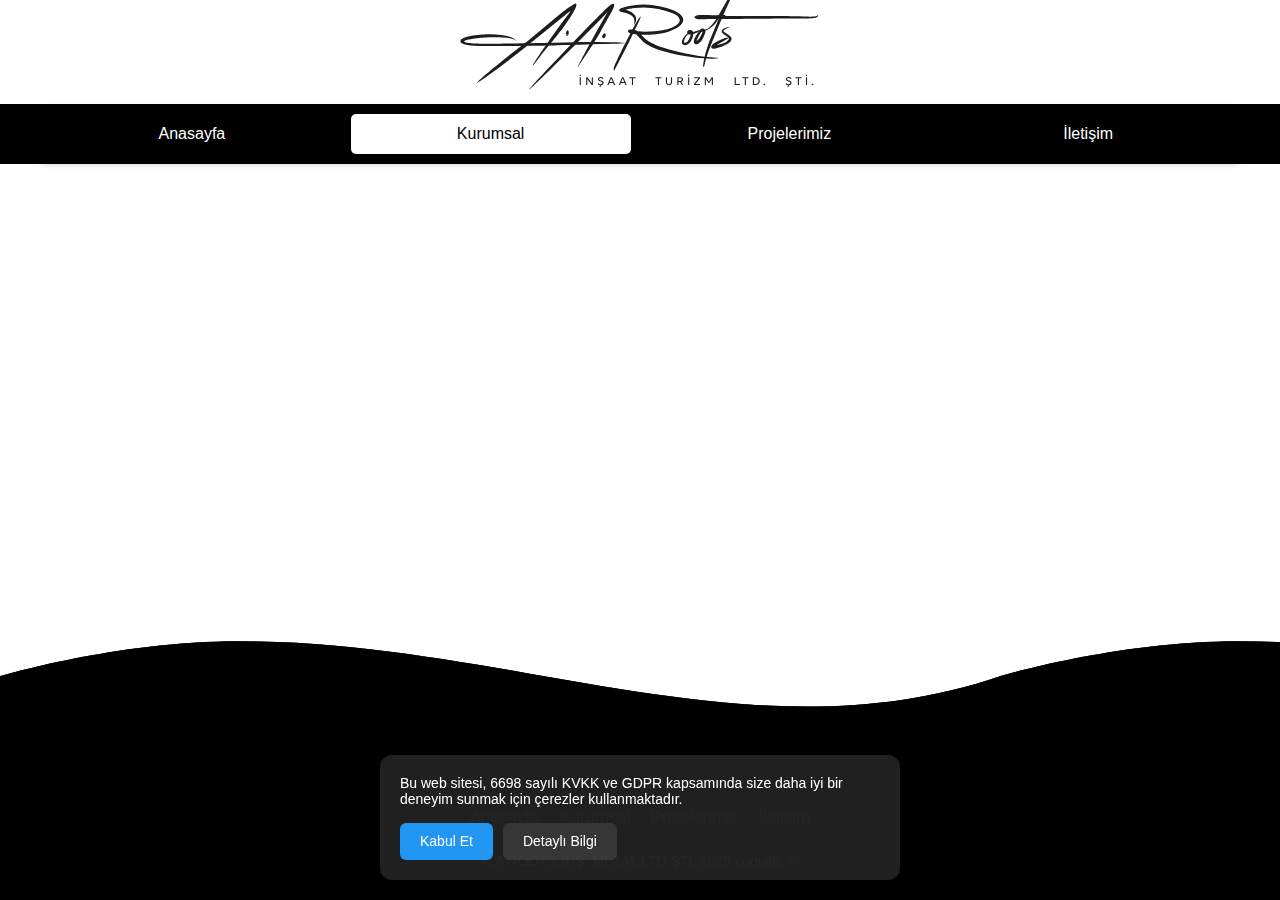
<file: tr/kurumsal/index.html>
<!doctype html>
<html lang="tr" dir="ltr">

<head>
  <meta charset="UTF-8" />
  <meta name="viewport" content="width=device-width, initial-scale=1" />
  <meta http-equiv="X-UA-Compatible" content="IE=edge" />
  <meta http-equiv="Page-Exit" content="BlendTrans(Duration"="0)" />
  <meta http-equiv="Page-Enter" content="BlendTrans(Duration"="0)" />
  <meta http-equiv="Content-Security-Policy" content="upgrade-insecure-requests" />
  <meta http-equiv="Cache-Control" content="max-age=3600, public" />
  <meta http-equiv="Pragma" content="cache" />
  <meta http-equiv="Expires" content="3600" />
  <title>Kurumsal</title>
  <meta name="description" content="A.A. ROOTS İnşaat - Kökü sağlam, geleceği güçlü inşaat projeleri. Bodrum ve Türkiye genelinde villa, konut ve ticari alan projeleri. Güvenilir, dayanıklı ve estetik yaşam alanları." />
  <meta name="keywords" content="A.A. ROOTS İnşaat, Bodrum inşaat, villa yapımı, konut projeleri, inşaat firması, güvenilir inşaat, modern mimari" />
  <meta property="og:title" content="Kurumsal" />
  <meta property="og:description" content="A.A. ROOTS İnşaat - Kökü sağlam, geleceği güçlü inşaat projeleri. Bodrum ve Türkiye genelinde villa, konut ve ticari alan projeleri. Güvenilir, dayanıklı ve estetik yaşam alanları." />
  <meta property="og:image" content="https://aaroots.com.tr/img/icon.png" />
  <meta name="robots" content="index, follow" />
  <link rel="canonical" href="https://aaroots.com.tr/tr/kurumsal/" />

  <link rel="preload" href="/src/fonts/rubik/rubik-latin-400-normal.woff2" as="font" type="font/woff2" crossorigin />
  <link rel="preload" href="/src/fonts/rubik/rubik-latin-500-normal.woff2" as="font" type="font/woff2" crossorigin />
  <link rel="preload" href="/src/fonts/rubik/rubik-latin-700-normal.woff2" as="font" type="font/woff2" crossorigin />

  <link rel="preload" href="/src/rubik.css" as="style" onload="this.onload=null;this.rel='stylesheet'" />
  <link rel="preload" href="/src/css.css?v=tx05y" as="style" onload="this.onload=null;this.rel='stylesheet'" />
  <link rel="preload" href="/src/cookie.css?v=tx05y" as="style" onload="this.onload=null;this.rel='stylesheet'" />
  <link rel="preload" href="/src/swiper-bundle.min.css" as="style" onload="this.onload=null;this.rel='stylesheet'" />
  <link rel="shortcut icon" href="/img/icon.png?v=tx05y" type="image/png" />
  <script type="application/ld+json">
{
  "@context": "https://schema.org",
  "@type": "LocalBusiness",
  "name": "A.A ROOTS INŞ. METAL LTD ŞTI.",
  "description": "A.A. ROOTS İnşaat - Bodrum ve Türkiye genelinde güvenilir, dayanıklı ve estetik yaşam alanları tasarlayan inşaat firması. Villa, konut, ticari alan ve renovasyon projeleri.",
  "url": "https://aaroots.com.tr",
  "logo": "https://aaroots.com.tr/img/logo.svg",
  "image": "https://aaroots.com.tr/img/logo.svg"
}
</script>
<script type="application/ld+json">
{
  "@context": "https://schema.org",
  "@type": "Organization",
  "name": "A.A ROOTS INŞ. METAL LTD ŞTI.",
  "url": "https://aaroots.com.tr",
  "logo": "https://aaroots.com.tr/img/logo.svg"
}
</script>
  
  
  
<link rel="stylesheet" href="style.css?v=tx05y">
</head>

<body>
  <div id="header"><div class="puzsx">
  <div class="puzsxtitle">
    <div class="puzsxtitlebody">
      <div class="puzsxtitlebodylang">
        <ul>
          
        </ul>
      </div>
    </div>
  </div>
  <div class="puzsxbody">
    <a href="/tr/"
      ><img
        src="/img/logo.svg?v=tx05y"
        alt="A.A ROOTS INŞ. METAL LTD ŞTI. Logo"
        class="puzsxbodylogo"
        loading="lazy"
    /></a>
    <button type="button" class="puzsx-mobile-toggle" onclick="menu2_toggle()" aria-label="Menüyü aç/kapat">
      <span class="material-symbols-outlined" aria-hidden="true">menu</span>
    </button>
  </div>
  <div class="puzsxmenubody">
    <div class="puzsxmenu" id="menu-2-root">
      <div class="puzsxmenulistbody">
        <div class="puzsxmenulist">
          <ul>
            <a href="/tr/">Anasayfa </a><a class="puzsx-menu-list-active" href="/tr/kurumsal/">Kurumsal</a><a href="/tr/urunler/">Projelerimiz</a><a href="/tr/iletisim/">İletişim</a>
          </ul>
          <div class="puzsxlanguages-mobile">
            <ul>
              
            </ul>
          </div>
        </div>
      </div>
    </div>
  </div>
</div>

<script>
  if (typeof menu2_toggle === "undefined") {
    function menu2_toggle() {
      var root = document.getElementById("menu-2-root");
      if (!root) {
        return;
      }
      if (root.classList.contains("puzsxmenu-open")) {
        root.classList.remove("puzsxmenu-open");
      } else {
        root.classList.add("puzsxmenu-open");
      }
    }
  }
</script>
</div>
  <div id="content"><h1 style="display: none;">Kurumsal</h1>
</div>
  <div id="footer"><footer class="footer">
  <div class="waves">
    <div class="wave" id="wave1"></div>
    <div class="wave" id="wave2"></div>
    <div class="wave" id="wave3"></div>
    <div class="wave" id="wave4"></div>
  </div>
  <ul class="social-icon">



    
    

 


    <li class="social-icon__item">
      <a class="social-icon__link" href="#">
        <ion-icon name="logo-facebook"></ion-icon>
      </a>
    </li>
    <li class="social-icon__item">
      <a class="social-icon__link" href="#">
        <ion-icon name="logo-x"></ion-icon>
      </a>
    </li>
    <li class="social-icon__item">
      <a class="social-icon__link" href="#">
        <ion-icon name="logo-linkedin"></ion-icon>
      </a>
    </li>
    <li class="social-icon__item">
      <a class="social-icon__link" href="#">
        <ion-icon name="logo-instagram"></ion-icon>
      </a>
    </li>
  </ul>
  <ul class="menu">
    <li class="menu__item"><a class="menu__link" href="/tr">Anasayfa</a></li><li class="menu__item"><a class="menu__link" href="/tr/kurumsal">Kurumsal</a></li><li class="menu__item"><a class="menu__link" href="/tr/urunler">Projelerimiz</a></li><li class="menu__item"><a class="menu__link" href="/tr/iletisim">İletişim</a></li>
  </ul>
  <p>A.A ROOTS INŞ. METAL LTD ŞTI. 2025 cognite. &copy;</p>
</footer>

</div>
</body>
<link rel="preconnect" href="https://fonts.googleapis.com" />
<link rel="preconnect" href="https://fonts.gstatic.com" crossorigin />
<link rel="preload"
  href="https://fonts.googleapis.com/css2?family=Material+Symbols+Outlined:opsz,wght,FILL,GRAD@20..48,100..700,0..1,-50..200"
  as="style" onload="this.onload=null;this.rel='stylesheet'" />



<script defer src="/src/swiper-bundle.min.js"></script>
<script defer type="text/javascript" src="/src/js.js?v=tx05y"></script>
<script defer src="/src/cookie.js?v=tx05y"></script>

<script>
  // RTL dil kontrolü - Arapça için sağdan sola yazım desteği
  setTimeout(function() {
    var currentPath = window.location.pathname;
    var rtlLanguages = ['ar', 'he', 'fa']; // RTL diller: Arapça, İbranice, Farsça
    
    // URL'den dil kodunu çıkar (/ar/, /he/, /fa/ gibi)
    var langMatch = currentPath.match(/^\/([a-z]{2})\//);
    var currentLang = langMatch ? langMatch[1] : '';
    
    // Eğer RTL dil ise dir="rtl" set et
    if (rtlLanguages.indexOf(currentLang) !== -1) {
      document.documentElement.setAttribute('dir', 'rtl');
    } else {
      document.documentElement.setAttribute('dir', 'ltr');
    }
  }, 100);
</script>

</html>
</file>
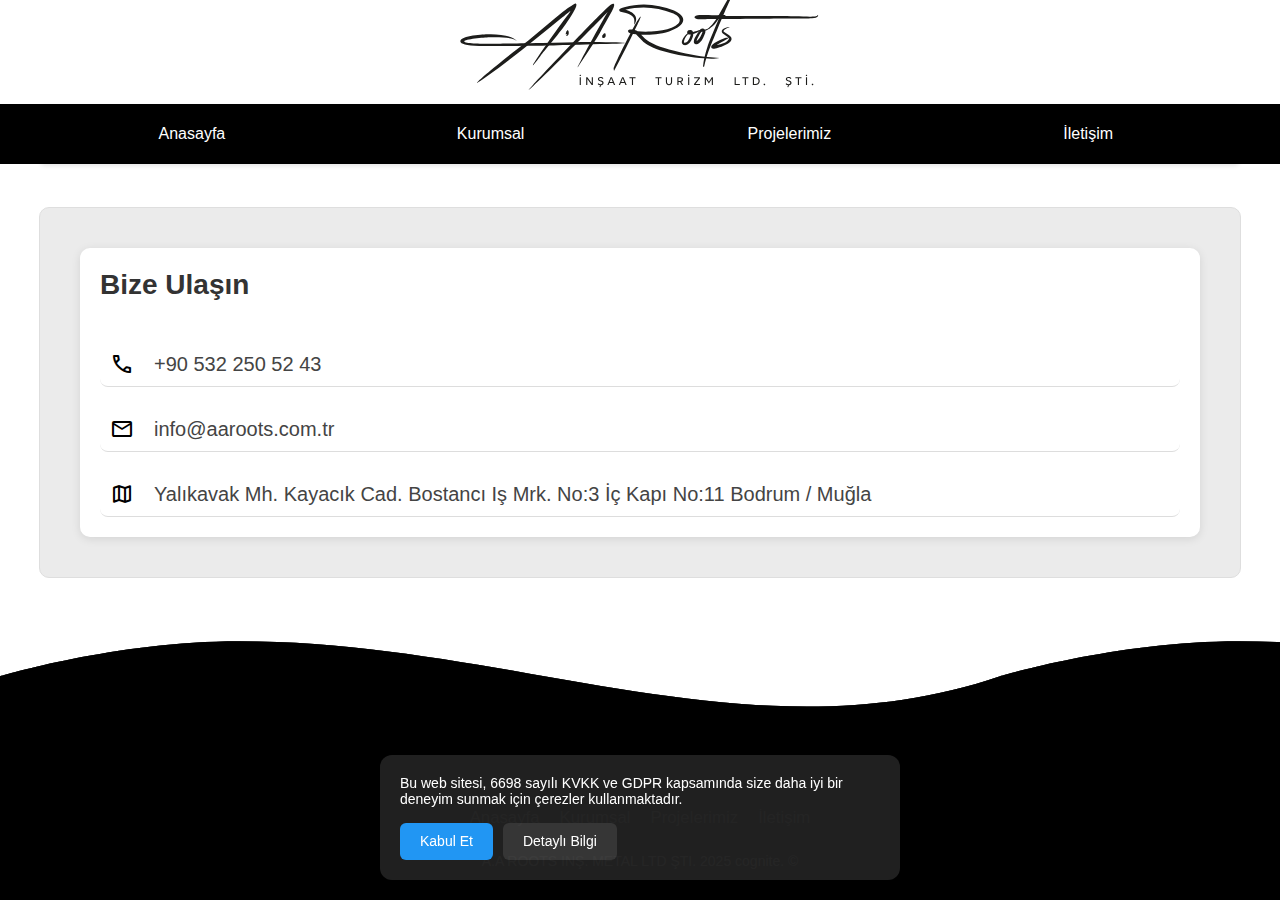
<file: tr/new-page/index.html>
<!doctype html>
<html lang="tr" dir="ltr">

<head>
  <meta charset="UTF-8" />
  <meta name="viewport" content="width=device-width, initial-scale=1" />
  <meta http-equiv="X-UA-Compatible" content="IE=edge" />
  <meta http-equiv="Page-Exit" content="BlendTrans(Duration"="0)" />
  <meta http-equiv="Page-Enter" content="BlendTrans(Duration"="0)" />
  <meta http-equiv="Content-Security-Policy" content="upgrade-insecure-requests" />
  <meta http-equiv="Cache-Control" content="max-age=3600, public" />
  <meta http-equiv="Pragma" content="cache" />
  <meta http-equiv="Expires" content="3600" />
  <title>New Page</title>
  <meta name="description" content="" />
  <meta name="keywords" content="" />
  <meta property="og:title" content="New Page" />
  <meta property="og:description" content="" />
  <meta property="og:image" content="https://aaroots.com.tr/img/icon.png" />
  <meta name="robots" content="index, follow" />
  <link rel="canonical" href="https://aaroots.com.tr/tr/new-page/" />

  <link rel="preload" href="/src/fonts/rubik/rubik-latin-400-normal.woff2" as="font" type="font/woff2" crossorigin />
  <link rel="preload" href="/src/fonts/rubik/rubik-latin-500-normal.woff2" as="font" type="font/woff2" crossorigin />
  <link rel="preload" href="/src/fonts/rubik/rubik-latin-700-normal.woff2" as="font" type="font/woff2" crossorigin />

  <link rel="preload" href="/src/rubik.css" as="style" onload="this.onload=null;this.rel='stylesheet'" />
  <link rel="preload" href="/src/css.css?v=oytta" as="style" onload="this.onload=null;this.rel='stylesheet'" />
  <link rel="preload" href="/src/cookie.css?v=oytta" as="style" onload="this.onload=null;this.rel='stylesheet'" />
  <link rel="preload" href="/src/swiper-bundle.min.css" as="style" onload="this.onload=null;this.rel='stylesheet'" />
  <link rel="shortcut icon" href="/img/icon.png?v=oytta" type="image/png" />
  <script type="application/ld+json">
{
  "@context": "https://schema.org",
  "@type": "LocalBusiness",
  "name": "A.A ROOTS INŞ. METAL LTD ŞTI.",
  "description": "A.A. ROOTS İnşaat - Bodrum ve Türkiye genelinde güvenilir, dayanıklı ve estetik yaşam alanları tasarlayan inşaat firması. Villa, konut, ticari alan ve renovasyon projeleri.",
  "url": "https://aaroots.com.tr",
  "logo": "https://aaroots.com.tr/img/logo.svg",
  "image": "https://aaroots.com.tr/img/logo.svg"
}
</script>
<script type="application/ld+json">
{
  "@context": "https://schema.org",
  "@type": "Organization",
  "name": "A.A ROOTS INŞ. METAL LTD ŞTI.",
  "url": "https://aaroots.com.tr",
  "logo": "https://aaroots.com.tr/img/logo.svg"
}
</script>
  
  
  
<link rel="stylesheet" href="style.css?v=oytta">
</head>

<body>
  <div id="header"><div class="qlbj9">
  <div class="qlbj9title">
    <div class="qlbj9titlebody">
      <div class="qlbj9titlebodylang">
        <ul>
          
        </ul>
      </div>
    </div>
  </div>
  <div class="qlbj9body">
    <a href="/tr/"
      ><img
        src="/img/logo.svg?v=oytta"
        alt="A.A ROOTS INŞ. METAL LTD ŞTI. Logo"
        class="qlbj9bodylogo"
        loading="lazy"
    /></a>
    <button type="button" class="qlbj9-mobile-toggle" onclick="menu2_toggle()" aria-label="Menüyü aç/kapat">
      <span class="material-symbols-outlined" aria-hidden="true">menu</span>
    </button>
  </div>
  <div class="qlbj9menubody">
    <div class="qlbj9menu" id="menu-2-root">
      <div class="qlbj9menulistbody">
        <div class="qlbj9menulist">
          <ul>
            <a href="/tr/">Anasayfa </a><a href="/tr/hakkimizda/">Kurumsal</a><a href="/tr/urunler/">Projelerimiz</a><a href="/tr/iletisim/">İletişim</a>
          </ul>
          <div class="qlbj9languages-mobile">
            <ul>
              
            </ul>
          </div>
        </div>
      </div>
    </div>
  </div>
</div>

<script>
  if (typeof menu2_toggle === "undefined") {
    function menu2_toggle() {
      var root = document.getElementById("menu-2-root");
      if (!root) {
        return;
      }
      if (root.classList.contains("qlbj9menu-open")) {
        root.classList.remove("qlbj9menu-open");
      } else {
        root.classList.add("qlbj9menu-open");
      }
    }
  }
</script>
</div>
  <div id="content"><h1 style="display: none;">New Page</h1>
<div class="ngk49">
  <div class="ngk49body">
    <div class="ngk49container">
      <div class="ngk49containerbody">
        <h2 class="ngk49containertitle">Bize Ulaşın</h2>
        <a href="tel:+905322505243" target="_blank" rel="noopener noreferrer" class="ngk49containerlist">
                  <span class="material-symbols-outlined" aria-hidden="true">
                   phone
                  </span>
                  <div>+90 532 250 52 43</div>
                </a><a href="undefined" target="_blank" rel="noopener noreferrer" class="ngk49containerlist">
                  <span class="material-symbols-outlined" aria-hidden="true">
                   email
                  </span>
                  <div>info@aaroots.com.tr</div>
                </a><a href="undefined" target="_blank" rel="noopener noreferrer" class="ngk49containerlist">
                  <span class="material-symbols-outlined" aria-hidden="true">
                   map
                  </span>
                  <div>Yalıkavak Mh. Kayacık Cad. Bostancı Iş Mrk. No:3 İç Kapı No:11 Bodrum / Muğla</div>
                </a>
      </div>
    </div>
  </div>
</div>

</div>
  <div id="footer"><footer class="footer">
  <div class="waves">
    <div class="wave" id="wave1"></div>
    <div class="wave" id="wave2"></div>
    <div class="wave" id="wave3"></div>
    <div class="wave" id="wave4"></div>
  </div>
  <ul class="social-icon">



    
    

 


    <li class="social-icon__item">
      <a class="social-icon__link" href="#">
        <ion-icon name="logo-facebook"></ion-icon>
      </a>
    </li>
    <li class="social-icon__item">
      <a class="social-icon__link" href="#">
        <ion-icon name="logo-x"></ion-icon>
      </a>
    </li>
    <li class="social-icon__item">
      <a class="social-icon__link" href="#">
        <ion-icon name="logo-linkedin"></ion-icon>
      </a>
    </li>
    <li class="social-icon__item">
      <a class="social-icon__link" href="#">
        <ion-icon name="logo-instagram"></ion-icon>
      </a>
    </li>
  </ul>
  <ul class="menu">
    <li class="menu__item"><a class="menu__link" href="/tr">Anasayfa</a></li><li class="menu__item"><a class="menu__link" href="/tr/kurumsal">Kurumsal</a></li><li class="menu__item"><a class="menu__link" href="/tr/urunler">Projelerimiz</a></li><li class="menu__item"><a class="menu__link" href="/tr/iletisim">İletişim</a></li>
  </ul>
  <p>A.A ROOTS INŞ. METAL LTD ŞTI. 2025 cognite. &copy;</p>
</footer>

</div>
</body>
<link rel="preconnect" href="https://fonts.googleapis.com" />
<link rel="preconnect" href="https://fonts.gstatic.com" crossorigin />
<link rel="preload"
  href="https://fonts.googleapis.com/css2?family=Material+Symbols+Outlined:opsz,wght,FILL,GRAD@20..48,100..700,0..1,-50..200"
  as="style" onload="this.onload=null;this.rel='stylesheet'" />



<script defer src="/src/swiper-bundle.min.js"></script>
<script defer type="text/javascript" src="/src/js.js?v=oytta"></script>
<script defer src="/src/cookie.js?v=oytta"></script>

<script>
  // RTL dil kontrolü - Arapça için sağdan sola yazım desteği
  setTimeout(function() {
    var currentPath = window.location.pathname;
    var rtlLanguages = ['ar', 'he', 'fa']; // RTL diller: Arapça, İbranice, Farsça
    
    // URL'den dil kodunu çıkar (/ar/, /he/, /fa/ gibi)
    var langMatch = currentPath.match(/^\/([a-z]{2})\//);
    var currentLang = langMatch ? langMatch[1] : '';
    
    // Eğer RTL dil ise dir="rtl" set et
    if (rtlLanguages.indexOf(currentLang) !== -1) {
      document.documentElement.setAttribute('dir', 'rtl');
    } else {
      document.documentElement.setAttribute('dir', 'ltr');
    }
  }, 100);
</script>

</html>
</file>
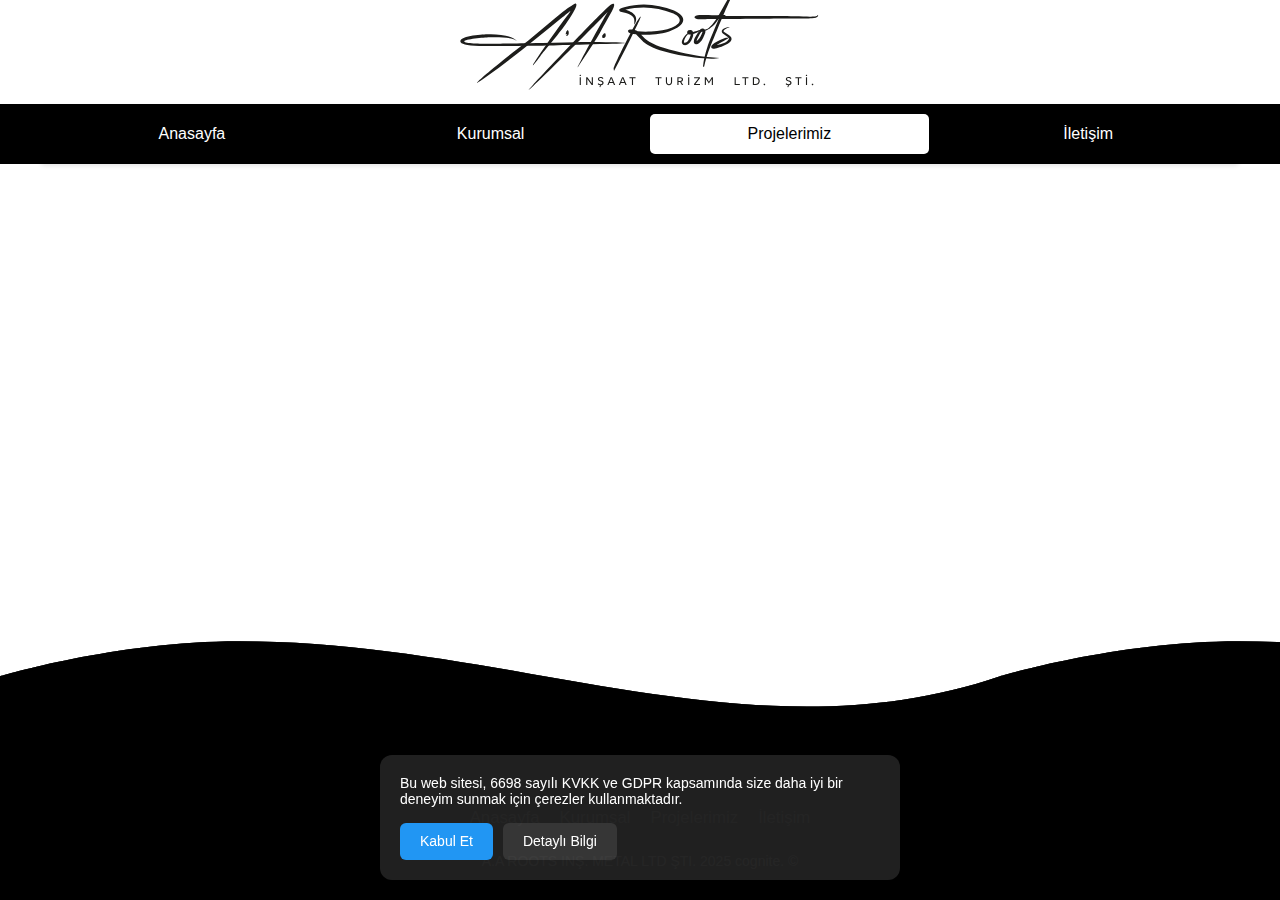
<file: tr/urunler/index.html>
<!doctype html>
<html lang="tr" dir="ltr">

<head>
  <meta charset="UTF-8" />
  <meta name="viewport" content="width=device-width, initial-scale=1" />
  <meta http-equiv="X-UA-Compatible" content="IE=edge" />
  <meta http-equiv="Page-Exit" content="BlendTrans(Duration"="0)" />
  <meta http-equiv="Page-Enter" content="BlendTrans(Duration"="0)" />
  <meta http-equiv="Content-Security-Policy" content="upgrade-insecure-requests" />
  <meta http-equiv="Cache-Control" content="max-age=3600, public" />
  <meta http-equiv="Pragma" content="cache" />
  <meta http-equiv="Expires" content="3600" />
  <title>Projelerimiz</title>
  <meta name="description" content="A.A. ROOTS İnşaat projeleri: Konut projeleri, villa yapıları, ticari alanlar, butik yaşam alanları ve renovasyon hizmetleri. Modern mimari, kaliteli malzeme." />
  <meta name="keywords" content="konut projeleri, villa yapımı, ticari alan, renovasyon, tadilat, butik yaşam alanları, inşaat hizmetleri" />
  <meta property="og:title" content="Projelerimiz" />
  <meta property="og:description" content="A.A. ROOTS İnşaat projeleri: Konut projeleri, villa yapıları, ticari alanlar, butik yaşam alanları ve renovasyon hizmetleri. Modern mimari, kaliteli malzeme." />
  <meta property="og:image" content="https://aaroots.com.tr/img/icon.png" />
  <meta name="robots" content="index, follow" />
  <link rel="canonical" href="https://aaroots.com.tr/tr/urunler/" />

  <link rel="preload" href="/src/fonts/rubik/rubik-latin-400-normal.woff2" as="font" type="font/woff2" crossorigin />
  <link rel="preload" href="/src/fonts/rubik/rubik-latin-500-normal.woff2" as="font" type="font/woff2" crossorigin />
  <link rel="preload" href="/src/fonts/rubik/rubik-latin-700-normal.woff2" as="font" type="font/woff2" crossorigin />

  <link rel="preload" href="/src/rubik.css" as="style" onload="this.onload=null;this.rel='stylesheet'" />
  <link rel="preload" href="/src/css.css?v=yrbcc" as="style" onload="this.onload=null;this.rel='stylesheet'" />
  <link rel="preload" href="/src/cookie.css?v=yrbcc" as="style" onload="this.onload=null;this.rel='stylesheet'" />
  <link rel="preload" href="/src/swiper-bundle.min.css" as="style" onload="this.onload=null;this.rel='stylesheet'" />
  <link rel="shortcut icon" href="/img/icon.png?v=yrbcc" type="image/png" />
  <script type="application/ld+json">
{
  "@context": "https://schema.org",
  "@type": "LocalBusiness",
  "name": "A.A ROOTS INŞ. METAL LTD ŞTI.",
  "description": "A.A. ROOTS İnşaat - Bodrum ve Türkiye genelinde güvenilir, dayanıklı ve estetik yaşam alanları tasarlayan inşaat firması. Villa, konut, ticari alan ve renovasyon projeleri.",
  "url": "https://aaroots.com.tr",
  "logo": "https://aaroots.com.tr/img/logo.svg",
  "image": "https://aaroots.com.tr/img/logo.svg"
}
</script>
<script type="application/ld+json">
{
  "@context": "https://schema.org",
  "@type": "Organization",
  "name": "A.A ROOTS INŞ. METAL LTD ŞTI.",
  "url": "https://aaroots.com.tr",
  "logo": "https://aaroots.com.tr/img/logo.svg"
}
</script>
  
  
  
<link rel="stylesheet" href="style.css?v=yrbcc">
</head>

<body>
  <div id="header"><div class="uoezb">
  <div class="uoezbtitle">
    <div class="uoezbtitlebody">
      <div class="uoezbtitlebodylang">
        <ul>
          
        </ul>
      </div>
    </div>
  </div>
  <div class="uoezbbody">
    <a href="/tr/"
      ><img
        src="/img/logo.svg?v=yrbcc"
        alt="A.A ROOTS INŞ. METAL LTD ŞTI. Logo"
        class="uoezbbodylogo"
        loading="lazy"
    /></a>
    <button type="button" class="uoezb-mobile-toggle" onclick="menu2_toggle()" aria-label="Menüyü aç/kapat">
      <span class="material-symbols-outlined" aria-hidden="true">menu</span>
    </button>
  </div>
  <div class="uoezbmenubody">
    <div class="uoezbmenu" id="menu-2-root">
      <div class="uoezbmenulistbody">
        <div class="uoezbmenulist">
          <ul>
            <a href="/tr/">Anasayfa </a><a href="/tr/hakkimizda/">Kurumsal</a><a class="uoezb-menu-list-active" href="/tr/urunler/">Projelerimiz</a><a href="/tr/iletisim/">İletişim</a>
          </ul>
          <div class="uoezblanguages-mobile">
            <ul>
              
            </ul>
          </div>
        </div>
      </div>
    </div>
  </div>
</div>

<script>
  if (typeof menu2_toggle === "undefined") {
    function menu2_toggle() {
      var root = document.getElementById("menu-2-root");
      if (!root) {
        return;
      }
      if (root.classList.contains("uoezbmenu-open")) {
        root.classList.remove("uoezbmenu-open");
      } else {
        root.classList.add("uoezbmenu-open");
      }
    }
  }
</script>
</div>
  <div id="content"><h1 style="display: none;">Projelerimiz</h1>
</div>
  <div id="footer"><footer class="footer">
  <div class="waves">
    <div class="wave" id="wave1"></div>
    <div class="wave" id="wave2"></div>
    <div class="wave" id="wave3"></div>
    <div class="wave" id="wave4"></div>
  </div>
  <ul class="social-icon">



    
    

 


    <li class="social-icon__item">
      <a class="social-icon__link" href="#">
        <ion-icon name="logo-facebook"></ion-icon>
      </a>
    </li>
    <li class="social-icon__item">
      <a class="social-icon__link" href="#">
        <ion-icon name="logo-x"></ion-icon>
      </a>
    </li>
    <li class="social-icon__item">
      <a class="social-icon__link" href="#">
        <ion-icon name="logo-linkedin"></ion-icon>
      </a>
    </li>
    <li class="social-icon__item">
      <a class="social-icon__link" href="#">
        <ion-icon name="logo-instagram"></ion-icon>
      </a>
    </li>
  </ul>
  <ul class="menu">
    <li class="menu__item"><a class="menu__link" href="/tr">Anasayfa</a></li><li class="menu__item"><a class="menu__link" href="/tr/kurumsal">Kurumsal</a></li><li class="menu__item"><a class="menu__link" href="/tr/urunler">Projelerimiz</a></li><li class="menu__item"><a class="menu__link" href="/tr/iletisim">İletişim</a></li>
  </ul>
  <p>A.A ROOTS INŞ. METAL LTD ŞTI. 2025 cognite. &copy;</p>
</footer>

</div>
</body>
<link rel="preconnect" href="https://fonts.googleapis.com" />
<link rel="preconnect" href="https://fonts.gstatic.com" crossorigin />
<link rel="preload"
  href="https://fonts.googleapis.com/css2?family=Material+Symbols+Outlined:opsz,wght,FILL,GRAD@20..48,100..700,0..1,-50..200"
  as="style" onload="this.onload=null;this.rel='stylesheet'" />



<script defer src="/src/swiper-bundle.min.js"></script>
<script defer type="text/javascript" src="/src/js.js?v=yrbcc"></script>
<script defer src="/src/cookie.js?v=yrbcc"></script>

<script>
  // RTL dil kontrolü - Arapça için sağdan sola yazım desteği
  setTimeout(function() {
    var currentPath = window.location.pathname;
    var rtlLanguages = ['ar', 'he', 'fa']; // RTL diller: Arapça, İbranice, Farsça
    
    // URL'den dil kodunu çıkar (/ar/, /he/, /fa/ gibi)
    var langMatch = currentPath.match(/^\/([a-z]{2})\//);
    var currentLang = langMatch ? langMatch[1] : '';
    
    // Eğer RTL dil ise dir="rtl" set et
    if (rtlLanguages.indexOf(currentLang) !== -1) {
      document.documentElement.setAttribute('dir', 'rtl');
    } else {
      document.documentElement.setAttribute('dir', 'ltr');
    }
  }, 100);
</script>

</html>
</file>
<file: src/rubik.css>
/* Rubik Font - Tamamen Local (Latin Charset) */
@font-face{font-family:'Rubik';font-style:normal;font-weight:300;font-display:swap;src:url('/src/fonts/rubik/rubik-latin-300-normal.woff2') format('woff2'),url('/src/fonts/rubik/rubik-latin-300-normal.woff') format('woff')}@font-face{font-family:'Rubik';font-style:normal;font-weight:400;font-display:swap;src:url('/src/fonts/rubik/rubik-latin-400-normal.woff2') format('woff2'),url('/src/fonts/rubik/rubik-latin-400-normal.woff') format('woff')}@font-face{font-family:'Rubik';font-style:normal;font-weight:500;font-display:swap;src:url('/src/fonts/rubik/rubik-latin-500-normal.woff2') format('woff2'),url('/src/fonts/rubik/rubik-latin-500-normal.woff') format('woff')}@font-face{font-family:'Rubik';font-style:normal;font-weight:600;font-display:swap;src:url('/src/fonts/rubik/rubik-latin-600-normal.woff2') format('woff2'),url('/src/fonts/rubik/rubik-latin-600-normal.woff') format('woff')}@font-face{font-family:'Rubik';font-style:normal;font-weight:700;font-display:swap;src:url('/src/fonts/rubik/rubik-latin-700-normal.woff2') format('woff2'),url('/src/fonts/rubik/rubik-latin-700-normal.woff') format('woff')}@font-face{font-family:'Rubik';font-style:normal;font-weight:800;font-display:swap;src:url('/src/fonts/rubik/rubik-latin-800-normal.woff2') format('woff2'),url('/src/fonts/rubik/rubik-latin-800-normal.woff') format('woff')}@font-face{font-family:'Rubik';font-style:normal;font-weight:900;font-display:swap;src:url('/src/fonts/rubik/rubik-latin-900-normal.woff2') format('woff2'),url('/src/fonts/rubik/rubik-latin-900-normal.woff') format('woff')}@font-face{font-family:'Rubik';font-style:italic;font-weight:300;font-display:swap;src:url('/src/fonts/rubik/rubik-latin-300-italic.woff2') format('woff2'),url('/src/fonts/rubik/rubik-latin-300-italic.woff') format('woff')}@font-face{font-family:'Rubik';font-style:italic;font-weight:400;font-display:swap;src:url('/src/fonts/rubik/rubik-latin-400-italic.woff2') format('woff2'),url('/src/fonts/rubik/rubik-latin-400-italic.woff') format('woff')}@font-face{font-family:'Rubik';font-style:italic;font-weight:500;font-display:swap;src:url('/src/fonts/rubik/rubik-latin-500-italic.woff2') format('woff2'),url('/src/fonts/rubik/rubik-latin-500-italic.woff') format('woff')}@font-face{font-family:'Rubik';font-style:italic;font-weight:600;font-display:swap;src:url('/src/fonts/rubik/rubik-latin-600-italic.woff2') format('woff2'),url('/src/fonts/rubik/rubik-latin-600-italic.woff') format('woff')}@font-face{font-family:'Rubik';font-style:italic;font-weight:700;font-display:swap;src:url('/src/fonts/rubik/rubik-latin-700-italic.woff2') format('woff2'),url('/src/fonts/rubik/rubik-latin-700-italic.woff') format('woff')}@font-face{font-family:'Rubik';font-style:italic;font-weight:800;font-display:swap;src:url('/src/fonts/rubik/rubik-latin-800-italic.woff2') format('woff2'),url('/src/fonts/rubik/rubik-latin-800-italic.woff') format('woff')}@font-face{font-family:'Rubik';font-style:italic;font-weight:900;font-display:swap;src:url('/src/fonts/rubik/rubik-latin-900-italic.woff2') format('woff2'),url('/src/fonts/rubik/rubik-latin-900-italic.woff') format('woff')}
</file>
<file: src/css.css>
a:link,
a:active,
a:hover,
a:visited {
    text-decoration: none;
    color: #000
}

*,
:after,
:before {
    box-sizing: inherit;
    margin: 0;
    padding: 0;
    font-family: "Roboto Condensed", roboto condensed, sans-serif;
    font-size: 14px;
    line-height: 1.2;
    font-optical-sizing: auto;
    font-weight: 400;
    font-style: normal
}

body {
    width: 100%;
    min-height: 100vh;
    max-width: 100vw;
    display: flex;
    flex-direction: column;
    justify-content: space-between;
    gap: 0;
    padding: 0;
    overflow-x: hidden
}

.w100 {
    width: 100%
}

#header,
#footer {
    width: 100%;
    display: flex;
    flex-direction: column;
    gap: 0;
    padding: 0
}

#header {
    align-items: center;
    justify-content: center
}

#content {
    flex: 1;
    display: flex;
    flex-direction: column;
    align-items: center;
    justify-content: center;
    gap: 0;
    padding: 0
}

:root {
    --max: 1024px;
    --bgcolor: #ffffff;
}

@media screen and (max-width:1024px) {
    :root {
        --max: 100% !important
    }

    .mobil-closed {
        display: none !important
    }

    #content {
        width: 100%
    }
}

@media screen and (min-width:1024px) {
    :root {
        --max: 1024px !important
    }
}

@media screen and (min-width:1200px) {
    :root {
        --max: 1200px !important
    }
}

.bold {
    font-style: bold !important
}

.line-height-2 {
    line-height: 2
}

.line-height-3 {
    line-height: 3
}

.line-height-4 {
    line-height: 4
}

.line-height-5 {
    line-height: 5
}

.line-height-6 {
    line-height: 6
}

.f12 {
    font-size: 12px !important
}

.f14 {
    font-size: 14px !important
}

.f16 {
    font-size: 16px !important
}

.f18 {
    font-size: 18px !important
}

.f20 {
    font-size: 20px !important
}

.f22 {
    font-size: 22px !important
}

.f24 {
    font-size: 24px !important
}

.f26 {
    font-size: 26px !important
}

.f28 {
    font-size: 28px !important
}

.f30 {
    font-size: 30px !important
}

.f32 {
    font-size: 32px !important
}

.f34 {
    font-size: 34px !important
}

.f36 {
    font-size: 36px !important
}

.f38 {
    font-size: 38px !important
}

.f40 {
    font-size: 40px !important
}

.f42 {
    font-size: 42px !important
}

.f44 {
    font-size: 44px !important
}

.f46 {
    font-size: 46px !important
}

.f48 {
    font-size: 48px !important
}

.f50 {
    font-size: 50px !important
}

h1 {
    font-size: 22px;
    font-weight: 500
}

h2 {
    font-size: 18px;
    font-weight: 500
}

h3 {
    font-size: 16px;
    font-weight: 500
}

h4 {
    font-size: 12px;
    font-weight: 500
}

li,
ul {
    list-style-type: none !important;
    list-style: none !important
}

.input-container {
    position: relative;
    margin-top: 35px
}

.input-container input {
    display: block;
    line-height: 3;
    margin: 0;
    padding: 5px 10px;
    width: calc(100% - 20px);
    border: 1px solid #fff;
    background-color: #fff;
    border-radius: 5px;
    font-weight: 500;
    color: #000
}

.input-container input:focus {
    outline: none;
    outline: 0.5px solid #fff
}

.input-container .placeholder {
    position: absolute;
    bottom: 42px;
    left: 10px;
    padding: 7px;
    color: #000;
    transition: .2s ease-in-out transform;
    background-color: #fff;
    border: solid #fff;
    border-width: 1px 1px 0 1px;
    border-radius: 5px 5px 0 0;
    opacity: 0;
    z-index: -1;
    -webkit-transition: .2s ease-in-out transform;
    -moz-transition: .2s ease-in-out transform;
    -ms-transition: .2s ease-in-out transform;
    -o-transition: .2s ease-in-out transform
}

.input-container input:not(:placeholder-shown)+.placeholder,
.input-container input:focus:not(:placeholder-shown)+.placeholder {
    visibility: visible;
    z-index: 1;
    opacity: 1;
    transform: translateY(-10px)
}

.flexColumn {
    display: flex;
    flex-direction: column
}

.gap5 {
    gap: 5px
}

.gap10 {
    gap: 10px
}

#poputfull {
    position: fixed;
    left: 0;
    top: 0;
    width: 100%;
    height: 100%;
    z-index: 1000;
    background-color: rgba(0, 0, 0, .5);
    display: flex;
    align-items: center;
    justify-content: center
}

.poputfullchile {
    width: 500px;
    padding: 20px;
    background-color: white;
    border-radius: 12px;
    display: flex;
    flex-direction: column;
    gap: 15px;
    box-shadow: 0 4px 20px rgba(0, 0, 0, .2)
}

.poputfullbutton {
    background-color: #007bff;
    color: white;
    cursor: pointer;
    padding: 12px;
    border: none;
    border-radius: 6px;
    display: flex;
    align-items: center;
    justify-content: center;
    margin-top: 40px;
    transition: background-color .3s ease
}

.poputfullbutton:hover {
    background-color: #0056b3
}

.poputfullremove {
    width: 100%;
    height: 100%;
    position: fixed;
    z-index: -1
}

.cfff {
    color: #fff
}

.c000 {
    color: #000
}

/* RTL (Right-to-Left) Dil Desteği - Arapça, İbranice, Farsça için */
[dir="rtl"] {
    direction: rtl;
    text-align: right;
}

[dir="rtl"] body {
    direction: rtl;
}

[dir="rtl"] #header,
[dir="rtl"] #footer,
[dir="rtl"] #content {
    direction: rtl;
}

[dir="rtl"] .input-container .placeholder {
    left: auto;
    right: 10px;
}

[dir="rtl"] .poputfullchile {
    direction: rtl;
    text-align: right;
}

[dir="rtl"] h1,
[dir="rtl"] h2,
[dir="rtl"] h3,
[dir="rtl"] h4,
[dir="rtl"] p,
[dir="rtl"] span,
[dir="rtl"] div {
    text-align: right;
    direction: rtl;
}
</file>
<file: src/cookie.css>
.cookie-banner{position:fixed;bottom:20px;left:50%;transform:translateX(-50%);background:rgba(33,33,33,.98);color:#fff;padding:20px;border-radius:12px;box-shadow:0 4px 24px rgba(0,0,0,.25);max-width:90%;width:480px;z-index:9999;font-family:-apple-system,BlinkMacSystemFont,'Segoe UI',Roboto,Oxygen,Ubuntu,Cantarell,sans-serif;animation:slideUp .5s ease}@keyframes slideUp{from{transform:translate(-50%,100%);opacity:0}to{transform:translate(-50%,0);opacity:1}}.cookie-banner-buttons{display:flex;gap:10px;margin-top:15px}.cookie-banner button{padding:10px 20px;border:none;border-radius:6px;font-weight:500;cursor:pointer;transition:all .2s ease}.cookie-banner .accept-btn{background:#2196F3;color:white}.cookie-banner .accept-btn:hover{background:#1976D2}.cookie-banner .details-btn{background:rgba(255,255,255,.1);color:white}.cookie-banner .details-btn:hover{background:rgba(255,255,255,.2)}.cookie-modal{display:none;position:fixed;top:50%;left:50%;transform:translate(-50%,-50%);background:white;padding:30px;border-radius:12px;max-width:600px;width:90%;z-index:10000;color:#333;box-shadow:0 10px 40px rgba(0,0,0,.2)}.cookie-modal.active{display:block;animation:fadeIn .3s ease}@keyframes fadeIn{from{opacity:0;transform:translate(-50%,-48%)}to{opacity:1;transform:translate(-50%,-50%)}}.cookie-modal h2{margin:0 0 20px 0;color:#1a1a1a;font-size:24px}.cookie-modal p,.cookie-modal li{line-height:1.6;margin:10px 0;color:#444}.cookie-modal ul{padding-left:20px}.modal-overlay{display:none;position:fixed;top:0;left:0;right:0;bottom:0;background:rgba(0,0,0,.6);z-index:9999;backdrop-filter:blur(4px)}.modal-overlay.active{display:block;animation:fadeOverlay .3s ease}@keyframes fadeOverlay{from{opacity:0}to{opacity:1}}
</file>
<file: tr/kurumsal/style.css>
.puzsx {
    width: 100%;
    display: flex;
    flex-direction: column;
    align-items: center;
    justify-content: center;
  }

  .puzsxtitle {
    width: 100%;
    display: flex;
    align-items: center;
    justify-content: center;
    position: relative;
    z-index: 1;
  }

  .puzsxtitle:has(.puzsxtitlebodylang:empty),
  .puzsxtitle:has(.puzsxtitlebodylang ul:empty) {
    display: none;
  }

  .puzsxtitlebody {
    color: #ffffff;
    width: var(--max);
    display: flex;
    justify-content: flex-end;
    padding: 10px 0px 10px 0px;
  }

  .puzsxtitlebodytitle {
    width: 100%;
    display: flex;
    align-items: center;
    justify-content: left;
  }

  .puzsxtitlebodylang {
    width: auto;
    margin: -5px 0px -5px 0px;
  }

  .puzsxtitlebodylang:empty,
  .puzsxtitlebodylang ul:empty {
    display: none;
  }

  .puzsxtitlebodylang ul {
    display: flex;
    gap: 5px;
  }

  .puzsxbody {
    width: var(--max);
    display: flex;
    align-items: center;
    justify-content: center;
    margin: 5px 0px 5px 0px;
    position: relative;
  }

  .puzsx-mobile-toggle {
    display: none;
    background: #000;
    color: #ffffff;
    border: none;
    border-radius: 6px;
    padding: 10px 12px;
    align-items: center;
    justify-content: center;
    cursor: pointer;
    position: absolute;
    right: 0;
  }

  .puzsx-mobile-toggle span {
    font-size: 24px;
  }

  .puzsxmenu {
    display: flex;
    flex-direction: row;
    gap: 10px;
    width: var(--max);
  }

  .puzsxmenulist {
    width: calc(100% - 20px);
    background-color: #000;
    padding: 10px;
    border-radius: 5px;
    box-shadow: 0 2px 4px rgba(0, 0, 0, 0.1);
    display: flex;
  }

  .puzsxmenubody {
    width: 100%;
    background-color: #000;
    display: flex;
    align-items: center;
    justify-content: center;
  }

  .puzsxmenulist ul {
    width: 100%;
    list-style-type: none;
    display: flex;
    gap: 15px;
    margin: 0;
    padding: 0;
  }

  .puzsxmenulist ul a {
    padding: 10px 15px;
    font-size: 16px;
    color: #ffffff !important;
    border-bottom: 1px solid transparent;
    width: 100%;
    text-align: center;
    text-decoration: none;
    display: inline-block;
    white-space: nowrap;
    margin: 0 2px;
  }

  .puzsxmenulist ul a:hover {
    background-color: #ffffff;
    border-radius: 5px;
    color: #000000 !important;
    cursor: pointer;
  }

  .puzsxmenulist ul a.puzsx-menu-list-active {
    color: #000000 !important;
  }

  .puzsx-menu-list-active {
    background-color: #ffffff;
    border-radius: 5px;
    color: #000000 !important;
    cursor: pointer;
  }

  .puzsxmenulistbody {
    width: 100%;
  }

  .puzsxlanguages-mobile {
    display: none;
    padding-top: 15px;
    border-top: 1px solid rgba(0, 0, 0, 0.1);
  }

  .puzsxlanguages-mobile:empty,
  .puzsxlanguages-mobile ul:empty {
    display: none !important;
  }

  .puzsxlanguages-mobile ul {
    display: flex;
    gap: 8px;
    margin: 0;
    padding: 0;
    list-style: none;
    justify-content: center;
  }

  .puzsxlanguages-mobile li {
    list-style: none;
    border: 1px solid rgba(0, 0, 0, 0.1);
    padding: 8px;
    aspect-ratio: 1/1;
    width: 35px;
    height: 35px;
    display: flex;
    align-items: center;
    justify-content: center;
    border-radius: 5px;
    background-color: rgba(0, 0, 0, 0.05);
    transition: all 0.3s ease;
  }

  .puzsxlanguages-mobile li a {
    display: flex;
    align-items: center;
    justify-content: center;
  }

  .puzsxlanguages-mobile li:hover {
    background-color: #ffffff;
    border-color: #000000;
  }

  @media screen and (min-width: 1024px) {
    .puzsxbodylogo {
      height: 100px;
      max-width: 90vw;
      max-height: 100px;
    }

    .puzsxtitle {
    margin-bottom: -30px;
  }


  }

  @media screen and (max-width: 1024px) {
    .puzsxbody {
      width: calc(100% - 20px);
      padding: 0 10px;
      justify-content: center;
    }

    .puzsxmenulist ul {
      flex-direction: row;
    }

    .puzsxbodylogo {
      width: 50vw;
      max-width: 50vw;
      max-height: 100px;
    }

    .puzsxtitlebody {
      flex-direction: column;
      gap: 10px;
      align-items: center;
      display: none;
    }

    .puzsxtitlebodytitle {
      text-align: center;
      font-size: 14px;
    }
  }

  @media screen and (max-width: 768px) {
    .puzsxtitlebodylang {
      display: none;
    }

    .puzsxbody {
      width: calc(100% - 20px);
      padding: 0 10px;
      justify-content: space-between;
    }

    .puzsx-mobile-toggle {
      display: inline-flex;
    }

    .puzsxbodylogo {
      width: 40vw;
      max-width: 40vw;
      max-height: 80px;
    }

    .puzsxmenulist {
      display: none;
      flex-direction: column;
      width: calc(100% - 24px);
      padding: 12px;
    }

    .puzsxmenu.puzsxmenu-open .puzsxmenulist {
      display: flex;
    }

    .puzsxmenu.puzsxmenu-open .puzsxlanguages-mobile {
      display: block;
    }

    .puzsxmenulist ul {
      flex-direction: column;
      gap: 0;
    }

    .puzsxmenulist ul a {
      font-size: 14px;
      width: 100%;
      padding: 12px;
      text-align: left;
      border-bottom: 1px solid rgba(0, 0, 0, 0.1);
      border-radius: 0;
    }

    .puzsxmenulist ul a:last-child {
      border-bottom: none;
    }

    .puzsxmenulist ul a:hover {
      background-color: #ffffff;
      border-radius: 0;
    }

    .puzsxtitlebodytitle {
      font-size: 12px;
    }
  }


  .moduleimg {
    width: 100%;
    display: flex;
    justify-content: center;
    align-items: center;
  }
  .moduleimg > img {
    width: 100%;
    max-width: 250px;
  }

  .footer {
    position: relative;
    background: #000;
    padding: 20px 50px;
    display: flex;
    justify-content: center;
    align-items: center;
    flex-direction: column;
    margin-top: 120px;
  }

  .social-icon,
  .menu {
    position: relative;
    display: flex;
    justify-content: center;
    align-items: center;
    margin: 10px 0;
    flex-wrap: wrap;
  }

  .social-icon__item,
  .menu__item {
    list-style: none;
  }

  .social-icon__link {
    font-size: 2rem;
    color: #fff;
    margin: 0 10px;
    display: inline-block;
    transition: 0.5s;
  }

  .social-icon__link:hover {
    transform: translateY(-10px);
  } 

  .menu__link {
    font-size: 1.2rem;
    color: #fff !important;
    margin: 0 10px;
    display: inline-block;
    transition: 0.5s;
    text-decoration: none;
    opacity: 0.75;
    font-weight: 300;
  }

  .menu__link:hover {
    opacity: 1;
  }

  .footer p { 
    color: #fff;
    margin: 15px 0 10px 0;
    font-size: 1rem;
    font-weight: 300;
  }

  .wave {
    position: absolute;
    top: -100px;
    left: 0;
    width: 100%;
    height: 100px;
    background-image: url("data:image/svg+xml,%3Csvg version='1.0' id='katman_1' xmlns='http://www.w3.org/2000/svg' xmlns:xlink='http://www.w3.org/1999/xlink' x='0px' y='0px' viewBox='0 0 640 65' style='enable-background:new 0 0 640 65;' xml:space='preserve'%3E%3Cstyle type='text/css'%3E .st0%7Bfill:%23000;%7D %3C/style%3E %3Cpath class='st0' d='M0,22.4C0,22.4,74.1,0,153,0c176.5,0,328.1,76.6,487,22.4V65H0V22.4z'/%3E%3C/svg%3E");
    background-size: 1000px 102px;
  }

  .wave#wave1 {
    z-index: 100;
    opacity: 1;
    bottom: 0;
    animation: animateWaves 4s linear infinite;
  }

  .wave#wave2 {
    z-index: 99;
    opacity: 0.5;
    bottom: 10px;
    animation: animate 4s linear infinite !important;
  }

  .wave#wave3 {
    z-index: 100;
    opacity: 0.2;
    bottom: 15px;
    animation: animateWaves 3s linear infinite;
  }

  .wave#wave4 {
    z-index: 99;
    opacity: 0.7;
    bottom: 20px;
    animation: animate 3s linear infinite;
  }

  @keyframes animateWaves {
    0% {
      background-position-x: 1000px;
    }

    100% {
      background-positon-x: 0px;
    }
  }

  @keyframes animate {
    0% {
      background-position-x: -1000px;
    }

    100% {
      background-positon-x: 0px;
    }
  }
</file>
<file: tr/new-page/style.css>
.qlbj9 {
    width: 100%;
    display: flex;
    flex-direction: column;
    align-items: center;
    justify-content: center;
  }

  .qlbj9title {
    width: 100%;
    display: flex;
    align-items: center;
    justify-content: center;
    position: relative;
    z-index: 1;
  }

  .qlbj9title:has(.qlbj9titlebodylang:empty),
  .qlbj9title:has(.qlbj9titlebodylang ul:empty) {
    display: none;
  }

  .qlbj9titlebody {
    color: #ffffff;
    width: var(--max);
    display: flex;
    justify-content: flex-end;
    padding: 10px 0px 10px 0px;
  }

  .qlbj9titlebodytitle {
    width: 100%;
    display: flex;
    align-items: center;
    justify-content: left;
  }

  .qlbj9titlebodylang {
    width: auto;
    margin: -5px 0px -5px 0px;
  }

  .qlbj9titlebodylang:empty,
  .qlbj9titlebodylang ul:empty {
    display: none;
  }

  .qlbj9titlebodylang ul {
    display: flex;
    gap: 5px;
  }

  .qlbj9body {
    width: var(--max);
    display: flex;
    align-items: center;
    justify-content: center;
    margin: 5px 0px 5px 0px;
    position: relative;
  }

  .qlbj9-mobile-toggle {
    display: none;
    background: #000;
    color: #ffffff;
    border: none;
    border-radius: 6px;
    padding: 10px 12px;
    align-items: center;
    justify-content: center;
    cursor: pointer;
    position: absolute;
    right: 0;
  }

  .qlbj9-mobile-toggle span {
    font-size: 24px;
  }

  .qlbj9menu {
    display: flex;
    flex-direction: row;
    gap: 10px;
    width: var(--max);
  }

  .qlbj9menulist {
    width: calc(100% - 20px);
    background-color: #000;
    padding: 10px;
    border-radius: 5px;
    box-shadow: 0 2px 4px rgba(0, 0, 0, 0.1);
    display: flex;
  }

  .qlbj9menubody {
    width: 100%;
    background-color: #000;
    display: flex;
    align-items: center;
    justify-content: center;
  }

  .qlbj9menulist ul {
    width: 100%;
    list-style-type: none;
    display: flex;
    gap: 15px;
    margin: 0;
    padding: 0;
  }

  .qlbj9menulist ul a {
    padding: 10px 15px;
    font-size: 16px;
    color: #ffffff !important;
    border-bottom: 1px solid transparent;
    width: 100%;
    text-align: center;
    text-decoration: none;
    display: inline-block;
    white-space: nowrap;
    margin: 0 2px;
  }

  .qlbj9menulist ul a:hover {
    background-color: #ffffff;
    border-radius: 5px;
    color: #000000 !important;
    cursor: pointer;
  }

  .qlbj9menulist ul a.qlbj9-menu-list-active {
    color: #000000 !important;
  }

  .qlbj9-menu-list-active {
    background-color: #ffffff;
    border-radius: 5px;
    color: #000000 !important;
    cursor: pointer;
  }

  .qlbj9menulistbody {
    width: 100%;
  }

  .qlbj9languages-mobile {
    display: none;
    padding-top: 15px;
    border-top: 1px solid rgba(0, 0, 0, 0.1);
  }

  .qlbj9languages-mobile:empty,
  .qlbj9languages-mobile ul:empty {
    display: none !important;
  }

  .qlbj9languages-mobile ul {
    display: flex;
    gap: 8px;
    margin: 0;
    padding: 0;
    list-style: none;
    justify-content: center;
  }

  .qlbj9languages-mobile li {
    list-style: none;
    border: 1px solid rgba(0, 0, 0, 0.1);
    padding: 8px;
    aspect-ratio: 1/1;
    width: 35px;
    height: 35px;
    display: flex;
    align-items: center;
    justify-content: center;
    border-radius: 5px;
    background-color: rgba(0, 0, 0, 0.05);
    transition: all 0.3s ease;
  }

  .qlbj9languages-mobile li a {
    display: flex;
    align-items: center;
    justify-content: center;
  }

  .qlbj9languages-mobile li:hover {
    background-color: #ffffff;
    border-color: #000000;
  }

  @media screen and (min-width: 1024px) {
    .qlbj9bodylogo {
      height: 100px;
      max-width: 90vw;
      max-height: 100px;
    }

    .qlbj9title {
    margin-bottom: -30px;
  }


  }

  @media screen and (max-width: 1024px) {
    .qlbj9body {
      width: calc(100% - 20px);
      padding: 0 10px;
      justify-content: center;
    }

    .qlbj9menulist ul {
      flex-direction: row;
    }

    .qlbj9bodylogo {
      width: 50vw;
      max-width: 50vw;
      max-height: 100px;
    }

    .qlbj9titlebody {
      flex-direction: column;
      gap: 10px;
      align-items: center;
      display: none;
    }

    .qlbj9titlebodytitle {
      text-align: center;
      font-size: 14px;
    }
  }

  @media screen and (max-width: 768px) {
    .qlbj9titlebodylang {
      display: none;
    }

    .qlbj9body {
      width: calc(100% - 20px);
      padding: 0 10px;
      justify-content: space-between;
    }

    .qlbj9-mobile-toggle {
      display: inline-flex;
    }

    .qlbj9bodylogo {
      width: 40vw;
      max-width: 40vw;
      max-height: 80px;
    }

    .qlbj9menulist {
      display: none;
      flex-direction: column;
      width: calc(100% - 24px);
      padding: 12px;
    }

    .qlbj9menu.qlbj9menu-open .qlbj9menulist {
      display: flex;
    }

    .qlbj9menu.qlbj9menu-open .qlbj9languages-mobile {
      display: block;
    }

    .qlbj9menulist ul {
      flex-direction: column;
      gap: 0;
    }

    .qlbj9menulist ul a {
      font-size: 14px;
      width: 100%;
      padding: 12px;
      text-align: left;
      border-bottom: 1px solid rgba(0, 0, 0, 0.1);
      border-radius: 0;
    }

    .qlbj9menulist ul a:last-child {
      border-bottom: none;
    }

    .qlbj9menulist ul a:hover {
      background-color: #ffffff;
      border-radius: 0;
    }

    .qlbj9titlebodytitle {
      font-size: 12px;
    }
  }


  .ngk49 {
    width: 100%;
    margin: 30px 0px 30px 0px;
    display: flex;
    align-items: center;
    justify-content: center;
    position: relative;
  }

  .ngk49containertitle {
    font-size: 28px;
    font-weight: bold;
    color: #333;
    margin: 0 0 20px 0;
  }

  .ngk49containerlist {
    padding: 10px;
    display: flex;
    border-radius: 8px;
    border-bottom: solid 1px #ddd;
    gap: 20px;
    transition: background-color 0.3s ease;
  }

  .ngk49containerlist>div {
    display: flex;
    align-items: center;
    font-size: 20px;
    color: #444;
  }

  .ngk49containerlist:hover {
    background-color: #f9f9f9;
    border-bottom-color: #000;
  }

  .ngk49container {
    display: flex;
    flex-direction: column;
    gap: 15px;
    padding: 20px;
  }

  .ngk49containerbody {
    display: flex;
    flex-direction: column;
    gap: 20px;
    padding: 20px;
    background-color: #fff;
    border-radius: 10px;
    box-shadow: 0 2px 10px rgba(0, 0, 0, 0.1);
  }

  .ngk49body {
    width: calc(var(--max) - 40px);
    background-color: #ebebeb;
    border: 1px solid #dedede;
    border-radius: 10px;
    padding: 20px;
  }

  .ngk49containerlist>span {
    font-size: 24px;
    color: #000;
  }

  @media screen and (max-width: 1024px) {
    .ngk49body {
      width: 100%;
      padding: 20px;
      flex-direction: column;
    }

    .ngk49containerbody {
      padding: 15px;
    }
  }


  .moduleimg {
    width: 100%;
    display: flex;
    justify-content: center;
    align-items: center;
  }
  .moduleimg > img {
    width: 100%;
    max-width: 250px;
  }

  .footer {
    position: relative;
    background: #000;
    padding: 20px 50px;
    display: flex;
    justify-content: center;
    align-items: center;
    flex-direction: column;
    margin-top: 120px;
  }

  .social-icon,
  .menu {
    position: relative;
    display: flex;
    justify-content: center;
    align-items: center;
    margin: 10px 0;
    flex-wrap: wrap;
  }

  .social-icon__item,
  .menu__item {
    list-style: none;
  }

  .social-icon__link {
    font-size: 2rem;
    color: #fff;
    margin: 0 10px;
    display: inline-block;
    transition: 0.5s;
  }

  .social-icon__link:hover {
    transform: translateY(-10px);
  } 

  .menu__link {
    font-size: 1.2rem;
    color: #fff !important;
    margin: 0 10px;
    display: inline-block;
    transition: 0.5s;
    text-decoration: none;
    opacity: 0.75;
    font-weight: 300;
  }

  .menu__link:hover {
    opacity: 1;
  }

  .footer p { 
    color: #fff;
    margin: 15px 0 10px 0;
    font-size: 1rem;
    font-weight: 300;
  }

  .wave {
    position: absolute;
    top: -100px;
    left: 0;
    width: 100%;
    height: 100px;
    background-image: url("data:image/svg+xml,%3Csvg version='1.0' id='katman_1' xmlns='http://www.w3.org/2000/svg' xmlns:xlink='http://www.w3.org/1999/xlink' x='0px' y='0px' viewBox='0 0 640 65' style='enable-background:new 0 0 640 65;' xml:space='preserve'%3E%3Cstyle type='text/css'%3E .st0%7Bfill:%23000;%7D %3C/style%3E %3Cpath class='st0' d='M0,22.4C0,22.4,74.1,0,153,0c176.5,0,328.1,76.6,487,22.4V65H0V22.4z'/%3E%3C/svg%3E");
    background-size: 1000px 102px;
  }

  .wave#wave1 {
    z-index: 100;
    opacity: 1;
    bottom: 0;
    animation: animateWaves 4s linear infinite;
  }

  .wave#wave2 {
    z-index: 99;
    opacity: 0.5;
    bottom: 10px;
    animation: animate 4s linear infinite !important;
  }

  .wave#wave3 {
    z-index: 100;
    opacity: 0.2;
    bottom: 15px;
    animation: animateWaves 3s linear infinite;
  }

  .wave#wave4 {
    z-index: 99;
    opacity: 0.7;
    bottom: 20px;
    animation: animate 3s linear infinite;
  }

  @keyframes animateWaves {
    0% {
      background-position-x: 1000px;
    }

    100% {
      background-positon-x: 0px;
    }
  }

  @keyframes animate {
    0% {
      background-position-x: -1000px;
    }

    100% {
      background-positon-x: 0px;
    }
  }
</file>
<file: tr/urunler/style.css>
.uoezb {
    width: 100%;
    display: flex;
    flex-direction: column;
    align-items: center;
    justify-content: center;
  }

  .uoezbtitle {
    width: 100%;
    display: flex;
    align-items: center;
    justify-content: center;
    position: relative;
    z-index: 1;
  }

  .uoezbtitle:has(.uoezbtitlebodylang:empty),
  .uoezbtitle:has(.uoezbtitlebodylang ul:empty) {
    display: none;
  }

  .uoezbtitlebody {
    color: #ffffff;
    width: var(--max);
    display: flex;
    justify-content: flex-end;
    padding: 10px 0px 10px 0px;
  }

  .uoezbtitlebodytitle {
    width: 100%;
    display: flex;
    align-items: center;
    justify-content: left;
  }

  .uoezbtitlebodylang {
    width: auto;
    margin: -5px 0px -5px 0px;
  }

  .uoezbtitlebodylang:empty,
  .uoezbtitlebodylang ul:empty {
    display: none;
  }

  .uoezbtitlebodylang ul {
    display: flex;
    gap: 5px;
  }

  .uoezbbody {
    width: var(--max);
    display: flex;
    align-items: center;
    justify-content: center;
    margin: 5px 0px 5px 0px;
    position: relative;
  }

  .uoezb-mobile-toggle {
    display: none;
    background: #000;
    color: #ffffff;
    border: none;
    border-radius: 6px;
    padding: 10px 12px;
    align-items: center;
    justify-content: center;
    cursor: pointer;
    position: absolute;
    right: 0;
  }

  .uoezb-mobile-toggle span {
    font-size: 24px;
  }

  .uoezbmenu {
    display: flex;
    flex-direction: row;
    gap: 10px;
    width: var(--max);
  }

  .uoezbmenulist {
    width: calc(100% - 20px);
    background-color: #000;
    padding: 10px;
    border-radius: 5px;
    box-shadow: 0 2px 4px rgba(0, 0, 0, 0.1);
    display: flex;
  }

  .uoezbmenubody {
    width: 100%;
    background-color: #000;
    display: flex;
    align-items: center;
    justify-content: center;
  }

  .uoezbmenulist ul {
    width: 100%;
    list-style-type: none;
    display: flex;
    gap: 15px;
    margin: 0;
    padding: 0;
  }

  .uoezbmenulist ul a {
    padding: 10px 15px;
    font-size: 16px;
    color: #ffffff !important;
    border-bottom: 1px solid transparent;
    width: 100%;
    text-align: center;
    text-decoration: none;
    display: inline-block;
    white-space: nowrap;
    margin: 0 2px;
  }

  .uoezbmenulist ul a:hover {
    background-color: #ffffff;
    border-radius: 5px;
    color: #000000 !important;
    cursor: pointer;
  }

  .uoezbmenulist ul a.uoezb-menu-list-active {
    color: #000000 !important;
  }

  .uoezb-menu-list-active {
    background-color: #ffffff;
    border-radius: 5px;
    color: #000000 !important;
    cursor: pointer;
  }

  .uoezbmenulistbody {
    width: 100%;
  }

  .uoezblanguages-mobile {
    display: none;
    padding-top: 15px;
    border-top: 1px solid rgba(0, 0, 0, 0.1);
  }

  .uoezblanguages-mobile:empty,
  .uoezblanguages-mobile ul:empty {
    display: none !important;
  }

  .uoezblanguages-mobile ul {
    display: flex;
    gap: 8px;
    margin: 0;
    padding: 0;
    list-style: none;
    justify-content: center;
  }

  .uoezblanguages-mobile li {
    list-style: none;
    border: 1px solid rgba(0, 0, 0, 0.1);
    padding: 8px;
    aspect-ratio: 1/1;
    width: 35px;
    height: 35px;
    display: flex;
    align-items: center;
    justify-content: center;
    border-radius: 5px;
    background-color: rgba(0, 0, 0, 0.05);
    transition: all 0.3s ease;
  }

  .uoezblanguages-mobile li a {
    display: flex;
    align-items: center;
    justify-content: center;
  }

  .uoezblanguages-mobile li:hover {
    background-color: #ffffff;
    border-color: #000000;
  }

  @media screen and (min-width: 1024px) {
    .uoezbbodylogo {
      height: 100px;
      max-width: 90vw;
      max-height: 100px;
    }

    .uoezbtitle {
    margin-bottom: -30px;
  }


  }

  @media screen and (max-width: 1024px) {
    .uoezbbody {
      width: calc(100% - 20px);
      padding: 0 10px;
      justify-content: center;
    }

    .uoezbmenulist ul {
      flex-direction: row;
    }

    .uoezbbodylogo {
      width: 50vw;
      max-width: 50vw;
      max-height: 100px;
    }

    .uoezbtitlebody {
      flex-direction: column;
      gap: 10px;
      align-items: center;
      display: none;
    }

    .uoezbtitlebodytitle {
      text-align: center;
      font-size: 14px;
    }
  }

  @media screen and (max-width: 768px) {
    .uoezbtitlebodylang {
      display: none;
    }

    .uoezbbody {
      width: calc(100% - 20px);
      padding: 0 10px;
      justify-content: space-between;
    }

    .uoezb-mobile-toggle {
      display: inline-flex;
    }

    .uoezbbodylogo {
      width: 40vw;
      max-width: 40vw;
      max-height: 80px;
    }

    .uoezbmenulist {
      display: none;
      flex-direction: column;
      width: calc(100% - 24px);
      padding: 12px;
    }

    .uoezbmenu.uoezbmenu-open .uoezbmenulist {
      display: flex;
    }

    .uoezbmenu.uoezbmenu-open .uoezblanguages-mobile {
      display: block;
    }

    .uoezbmenulist ul {
      flex-direction: column;
      gap: 0;
    }

    .uoezbmenulist ul a {
      font-size: 14px;
      width: 100%;
      padding: 12px;
      text-align: left;
      border-bottom: 1px solid rgba(0, 0, 0, 0.1);
      border-radius: 0;
    }

    .uoezbmenulist ul a:last-child {
      border-bottom: none;
    }

    .uoezbmenulist ul a:hover {
      background-color: #ffffff;
      border-radius: 0;
    }

    .uoezbtitlebodytitle {
      font-size: 12px;
    }
  }


  .moduleimg {
    width: 100%;
    display: flex;
    justify-content: center;
    align-items: center;
  }
  .moduleimg > img {
    width: 100%;
    max-width: 250px;
  }

  .footer {
    position: relative;
    background: #000;
    padding: 20px 50px;
    display: flex;
    justify-content: center;
    align-items: center;
    flex-direction: column;
    margin-top: 120px;
  }

  .social-icon,
  .menu {
    position: relative;
    display: flex;
    justify-content: center;
    align-items: center;
    margin: 10px 0;
    flex-wrap: wrap;
  }

  .social-icon__item,
  .menu__item {
    list-style: none;
  }

  .social-icon__link {
    font-size: 2rem;
    color: #fff;
    margin: 0 10px;
    display: inline-block;
    transition: 0.5s;
  }

  .social-icon__link:hover {
    transform: translateY(-10px);
  } 

  .menu__link {
    font-size: 1.2rem;
    color: #fff !important;
    margin: 0 10px;
    display: inline-block;
    transition: 0.5s;
    text-decoration: none;
    opacity: 0.75;
    font-weight: 300;
  }

  .menu__link:hover {
    opacity: 1;
  }

  .footer p { 
    color: #fff;
    margin: 15px 0 10px 0;
    font-size: 1rem;
    font-weight: 300;
  }

  .wave {
    position: absolute;
    top: -100px;
    left: 0;
    width: 100%;
    height: 100px;
    background-image: url("data:image/svg+xml,%3Csvg version='1.0' id='katman_1' xmlns='http://www.w3.org/2000/svg' xmlns:xlink='http://www.w3.org/1999/xlink' x='0px' y='0px' viewBox='0 0 640 65' style='enable-background:new 0 0 640 65;' xml:space='preserve'%3E%3Cstyle type='text/css'%3E .st0%7Bfill:%23000;%7D %3C/style%3E %3Cpath class='st0' d='M0,22.4C0,22.4,74.1,0,153,0c176.5,0,328.1,76.6,487,22.4V65H0V22.4z'/%3E%3C/svg%3E");
    background-size: 1000px 102px;
  }

  .wave#wave1 {
    z-index: 100;
    opacity: 1;
    bottom: 0;
    animation: animateWaves 4s linear infinite;
  }

  .wave#wave2 {
    z-index: 99;
    opacity: 0.5;
    bottom: 10px;
    animation: animate 4s linear infinite !important;
  }

  .wave#wave3 {
    z-index: 100;
    opacity: 0.2;
    bottom: 15px;
    animation: animateWaves 3s linear infinite;
  }

  .wave#wave4 {
    z-index: 99;
    opacity: 0.7;
    bottom: 20px;
    animation: animate 3s linear infinite;
  }

  @keyframes animateWaves {
    0% {
      background-position-x: 1000px;
    }

    100% {
      background-positon-x: 0px;
    }
  }

  @keyframes animate {
    0% {
      background-position-x: -1000px;
    }

    100% {
      background-positon-x: 0px;
    }
  }
</file>
